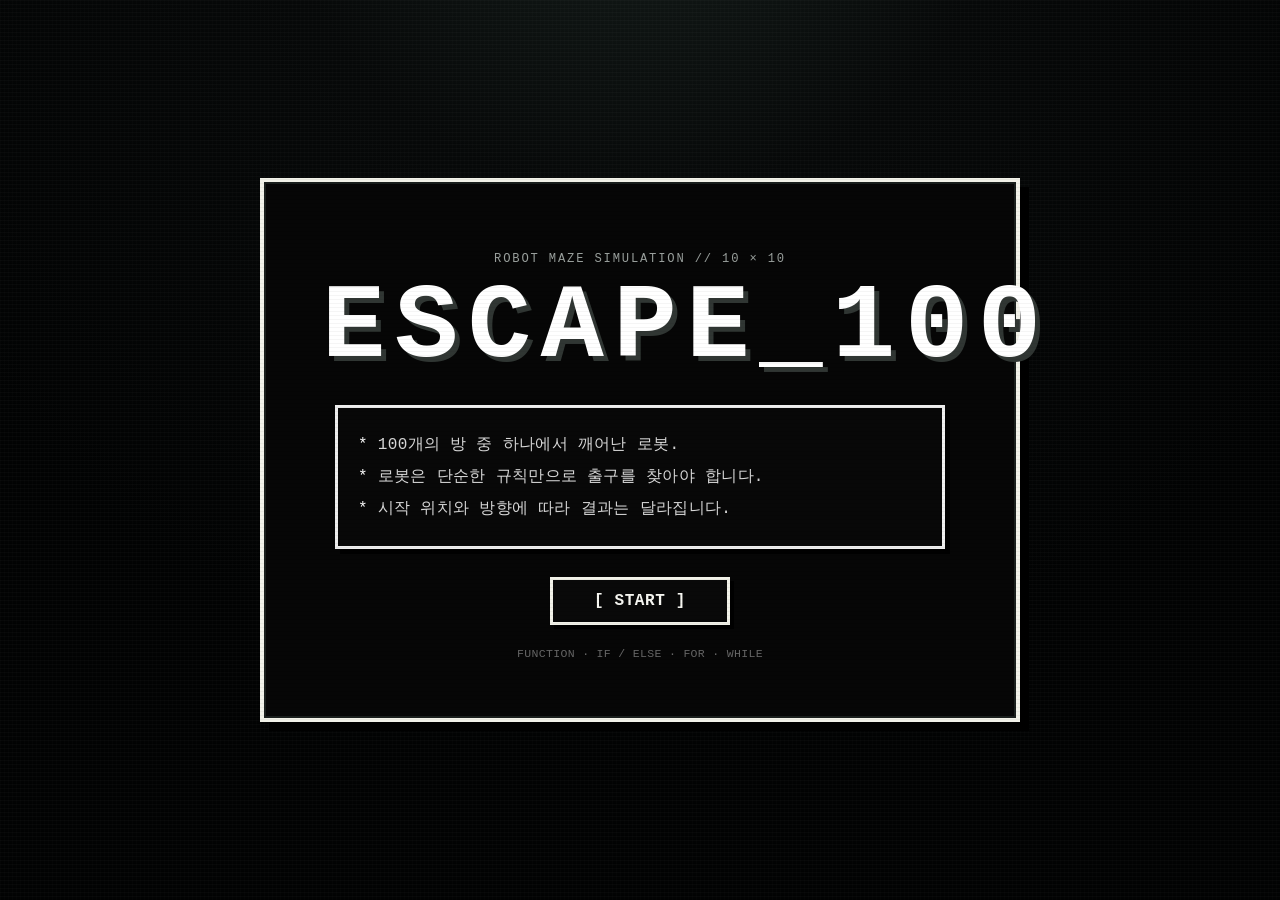
<file: index.html>
<!DOCTYPE html>
<html lang="ko">
<head>
  <meta charset="UTF-8" />
  <meta name="viewport" content="width=device-width, initial-scale=1.0" />
  <meta name="description" content="10x10 로봇 미로 탈출 시뮬레이터 - 함수, 조건문, 반복문 과제" />
  <title>ESCAPE_100</title>
  <link rel="stylesheet" href="style.css" />
</head>
<body>
  <main class="app-shell">
    <!-- INTRO SCREEN -->
    <section id="intro-screen" class="screen screen--active intro-screen" aria-labelledby="intro-title">
      <div class="scanlines" aria-hidden="true"></div>
      <div class="intro-card pixel-border">
        <p class="eyebrow">ROBOT MAZE SIMULATION // 10 × 10</p>
        <h1 id="intro-title" class="game-title">ESCAPE_100</h1>
        <div class="dialog-box">
          <p>100개의 방 중 하나에서 깨어난 로봇.</p>
          <p>로봇은 단순한 규칙만으로 출구를 찾아야 합니다.</p>
          <p>시작 위치와 방향에 따라 결과는 달라집니다.</p>
        </div>
        <button id="start-game-btn" class="retro-button retro-button--primary" type="button">[ START ]</button>
        <p class="tiny-note">FUNCTION · IF / ELSE · FOR · WHILE</p>
      </div>
    </section>

    <!-- GAME SCREEN -->
    <section id="game-screen" class="screen" aria-labelledby="game-heading">
      <header class="topbar pixel-border">
        <div>
          <p class="eyebrow">SYSTEM // MAZE-01</p>
          <h2 id="game-heading">ESCAPE_100</h2>
        </div>
        <div class="topbar-status">
          <span id="status-dot" class="status-dot"></span>
          <span id="status-text">READY</span>
        </div>
      </header>

      <div class="game-layout">
        <section class="maze-panel pixel-border" aria-label="10x10 maze">
          <div class="panel-heading">
            <div>
              <span class="panel-label">01 // SELECT START</span>
              <p>칸을 클릭하거나 번호를 입력하세요.</p>
            </div>
            <div class="legend" aria-label="maze legend">
              <span><i class="legend-box legend-box--wall"></i> WALL</span>
              <span><i class="legend-box legend-box--exit"></i> EXIT</span>
              <span><i class="legend-box legend-box--path"></i> PATH</span>
            </div>
          </div>

          <div id="maze-grid" class="maze-grid" role="grid" aria-label="10 by 10 maze grid"></div>

          <div class="number-input-row">
            <label for="cell-number-input">ROOM</label>
            <input id="cell-number-input" type="number" min="1" max="100" inputmode="numeric" placeholder="37" />
            <button id="select-number-btn" class="retro-button retro-button--small" type="button">SELECT</button>
            <span id="selection-message" class="inline-message">NO ROOM SELECTED</span>
          </div>
        </section>

        <aside class="control-panel pixel-border">
          <section class="control-section">
            <span class="panel-label">02 // DIRECTION</span>
            <p class="control-copy">버튼 또는 키보드 방향키로 시작 방향을 고르세요.</p>
            <div class="dpad" aria-label="starting direction selector">
              <button class="direction-key direction-key--up" data-direction="N" aria-label="북쪽">↑</button>
              <button class="direction-key direction-key--left" data-direction="W" aria-label="서쪽">←</button>
              <button class="direction-key direction-key--down" data-direction="S" aria-label="남쪽">↓</button>
              <button class="direction-key direction-key--right" data-direction="E" aria-label="동쪽">→</button>
            </div>
            <p id="direction-readout" class="readout">DIRECTION: --</p>
          </section>

          <section class="control-section control-section--run">
            <span class="panel-label">03 // RUN</span>
            <button id="run-btn" class="retro-button retro-button--run" type="button" disabled>[ RUN SIMULATION ]</button>
            <button id="reset-btn" class="retro-button retro-button--ghost" type="button">RESET</button>
          </section>

          <section class="control-section speed-section">
            <span class="panel-label">SPEED</span>
            <div class="speed-buttons" role="group" aria-label="simulation speed">
              <button class="speed-btn speed-btn--active" data-speed="1" type="button">×1</button>
              <button class="speed-btn" data-speed="2" type="button">×2</button>
              <button class="speed-btn" data-speed="4" type="button">×4</button>
            </div>
          </section>

          <section class="control-section live-section">
            <div class="stat-row"><span>STEP</span><strong id="step-readout">000 / 100</strong></div>
            <div class="stat-row"><span>ROOM</span><strong id="room-readout">--</strong></div>
            <div class="stat-row"><span>FACING</span><strong id="facing-readout">--</strong></div>
            <div class="event-log" id="event-log" aria-live="polite">WAITING FOR INPUT...</div>
          </section>

          <section class="control-section audit-section">
            <span class="panel-label">MAZE AUDIT // FOR LOOP</span>
            <p id="audit-readout" class="audit-readout">ANALYZING 400 STATES...</p>
          </section>
        </aside>
      </div>

      <footer class="rules pixel-border">
        <span class="panel-label">ROBOT RULES</span>
        <ol>
          <li>앞이 비어 있으면 한 칸 전진.</li>
          <li>앞이 벽이면 오른쪽으로 90° 회전.</li>
          <li>출구 도달 즉시 성공.</li>
          <li>최대 100 actions. 동일한 위치+방향이 반복되면 loop 감지.</li>
        </ol>
      </footer>
    </section>
  </main>

  <!-- RESULT OVERLAY -->
  <div id="result-overlay" class="result-overlay" aria-hidden="true">
    <div id="success-card" class="result-card result-card--success pixel-border" hidden>
      <div class="coin" aria-hidden="true"><span>100</span></div>
      <p class="result-kicker">ITEM GET!</p>
      <h3>100 WON ACQUIRED</h3>
      <p id="success-steps" class="result-mainline">ESCAPED IN 000 STEPS</p>
      <button class="retro-button result-close-btn" type="button">TRY AGAIN</button>
    </div>

    <div id="failure-card" class="result-card result-card--failure pixel-border" hidden>
      <div class="failure-mark" aria-hidden="true">×</div>
      <p class="result-kicker">SIMULATION END</p>
      <h3>NO EXIT FOUND.</h3>
      <p id="failure-reason" class="result-mainline">100 STEPS EXHAUSTED.</p>
      <button class="retro-button result-close-btn" type="button">TRY AGAIN</button>
    </div>
  </div>

  <script src="script.js"></script>
</body>
</html>
</file>
<file: style.css>
:root {
  --bg: #050505;
  --panel: #0b0b0b;
  --panel-soft: #111111;
  --text: #f4f4f4;
  --muted: #9a9a9a;
  --line: #e8e8e8;
  --line-dim: #444;
  --accent: #ffd85a;
  --danger: #ff6b6b;
  --success: #9cff9c;
  --cell-size: clamp(30px, 4.2vw, 52px);
}

* { box-sizing: border-box; }

html { background: var(--bg); }

body {
  margin: 0;
  min-height: 100vh;
  background:
    radial-gradient(circle at 50% 10%, rgba(255,255,255,0.035), transparent 32%),
    var(--bg);
  color: var(--text);
  font-family: "Courier New", "Lucida Console", monospace;
  image-rendering: pixelated;
  letter-spacing: 0.02em;
}

button, input { font: inherit; }
button { color: inherit; }

.app-shell { min-height: 100vh; }

.screen {
  display: none;
  min-height: 100vh;
  padding: 24px;
}

.screen--active { display: block; }

.intro-screen {
  position: relative;
  place-items: center;
  align-items: center;
  justify-content: center;
}

.intro-screen.screen--active { display: grid; }

.scanlines {
  position: fixed;
  inset: 0;
  pointer-events: none;
  opacity: 0.09;
  background: repeating-linear-gradient(
    to bottom,
    transparent 0,
    transparent 3px,
    rgba(255,255,255,0.12) 4px
  );
}

.pixel-border {
  border: 2px solid var(--line);
  box-shadow:
    5px 0 0 -2px var(--bg),
    -5px 0 0 -2px var(--bg),
    0 5px 0 -2px var(--bg),
    0 -5px 0 -2px var(--bg);
}

.intro-card {
  position: relative;
  width: min(760px, 100%);
  padding: clamp(26px, 5vw, 58px);
  text-align: center;
  background: rgba(7,7,7,0.96);
  animation: introAppear 520ms steps(6, end) both;
}

.eyebrow,
.panel-label {
  color: var(--muted);
  font-size: 0.76rem;
  letter-spacing: 0.15em;
}

.game-title {
  margin: 14px 0 28px;
  font-size: clamp(2.9rem, 9vw, 6.6rem);
  line-height: 0.92;
  letter-spacing: 0.06em;
  text-shadow: 4px 4px 0 #333;
}

.dialog-box {
  margin: 0 auto 28px;
  padding: 18px 20px;
  max-width: 610px;
  border: 1px solid #777;
  text-align: left;
  line-height: 1.65;
  color: #d8d8d8;
  background: #080808;
}

.dialog-box p { margin: 0.35em 0; }
.dialog-box p::before { content: "* "; color: #fff; }

.tiny-note {
  margin: 22px 0 0;
  color: #666;
  font-size: 0.72rem;
}

.retro-button {
  border: 2px solid var(--line);
  background: #090909;
  padding: 12px 18px;
  cursor: pointer;
  text-transform: uppercase;
  transition: transform 90ms linear, background 90ms linear, color 90ms linear;
}

.retro-button:hover:not(:disabled),
.retro-button:focus-visible:not(:disabled) {
  background: var(--text);
  color: var(--bg);
  outline: none;
  transform: translate(-2px, -2px);
  box-shadow: 3px 3px 0 #777;
}

.retro-button:active:not(:disabled) {
  transform: translate(1px, 1px);
  box-shadow: none;
}

.retro-button:disabled {
  color: #555;
  border-color: #444;
  cursor: not-allowed;
}

.retro-button--primary { min-width: 180px; }
.retro-button--small { padding: 8px 12px; font-size: 0.78rem; }
.retro-button--run { width: 100%; margin-top: 10px; }
.retro-button--ghost { width: 100%; margin-top: 8px; border-color: #555; color: #aaa; }

#game-screen { max-width: 1320px; margin: 0 auto; }

.topbar {
  display: flex;
  justify-content: space-between;
  align-items: center;
  padding: 14px 18px;
  margin-bottom: 16px;
  background: var(--panel);
}

.topbar h2 { margin: 3px 0 0; font-size: 1.35rem; letter-spacing: 0.1em; }
.topbar .eyebrow { margin: 0; }
.topbar-status { display: flex; align-items: center; gap: 9px; color: #ccc; font-size: 0.85rem; }
.status-dot { width: 9px; height: 9px; border: 1px solid #fff; background: #555; }
.status-dot--running { background: var(--accent); box-shadow: 0 0 10px rgba(255,216,90,0.6); }
.status-dot--success { background: var(--success); }
.status-dot--failure { background: var(--danger); }

.game-layout {
  display: grid;
  grid-template-columns: minmax(0, 1fr) 300px;
  gap: 16px;
  align-items: start;
}

.maze-panel,
.control-panel,
.rules {
  background: var(--panel);
}

.maze-panel { padding: 18px; overflow-x: auto; }

.panel-heading {
  display: flex;
  justify-content: space-between;
  gap: 20px;
  align-items: end;
  margin-bottom: 14px;
}

.panel-heading p,
.control-copy {
  margin: 5px 0 0;
  color: var(--muted);
  font-size: 0.79rem;
}

.legend {
  display: flex;
  flex-wrap: wrap;
  justify-content: flex-end;
  gap: 10px;
  color: #777;
  font-size: 0.64rem;
}

.legend span { display: inline-flex; gap: 5px; align-items: center; }
.legend-box { width: 10px; height: 10px; display: inline-block; border: 1px solid #666; }
.legend-box--wall { background: #333; }
.legend-box--exit { border-color: var(--accent); }
.legend-box--path { background: #e8e8e8; opacity: 0.28; }

.maze-grid {
  display: grid;
  grid-template-columns: repeat(10, var(--cell-size));
  grid-template-rows: repeat(10, var(--cell-size));
  width: max-content;
  border-top: 1px solid #555;
  border-left: 1px solid #555;
  background: #050505;
  margin: 0 auto;
}

.maze-cell {
  position: relative;
  width: var(--cell-size);
  height: var(--cell-size);
  display: grid;
  place-items: center;
  border-right: 1px solid #3d3d3d;
  border-bottom: 1px solid #3d3d3d;
  background: #080808;
  color: #686868;
  cursor: pointer;
  user-select: none;
}

.maze-cell:hover:not(.maze-cell--wall) { background: #151515; color: #fff; }
.maze-cell--wall {
  cursor: not-allowed;
  background:
    linear-gradient(45deg, #1c1c1c 25%, #2b2b2b 25%, #2b2b2b 50%, #1c1c1c 50%, #1c1c1c 75%, #2b2b2b 75%);
  background-size: 8px 8px;
  color: #777;
}
.maze-cell--exit {
  border: 1px solid var(--accent);
  color: var(--accent);
  box-shadow: inset 0 0 0 1px rgba(255,216,90,0.2);
}
.maze-cell--selected { background: #f3f3f3 !important; color: #050505 !important; }
.maze-cell--visited::after {
  content: "";
  position: absolute;
  width: 22%;
  height: 22%;
  background: #bcbcbc;
  opacity: 0.28;
}
.maze-cell--current { background: #171717 !important; outline: 2px solid #fff; outline-offset: -3px; z-index: 2; }
.maze-cell--turning { animation: wallPulse 240ms steps(2, end) 2; }
.cell-number { position: absolute; top: 3px; left: 4px; font-size: clamp(0.48rem, 0.65vw, 0.62rem); }
.exit-label { font-size: 0.58rem; letter-spacing: 0.05em; }
.robot-token {
  position: relative;
  z-index: 4;
  font-size: clamp(1rem, 2.1vw, 1.55rem);
  filter: grayscale(1) contrast(1.4);
}
.robot-direction {
  position: absolute;
  z-index: 5;
  right: 3px;
  bottom: 1px;
  color: #fff;
  font-weight: bold;
  font-size: 0.72rem;
}

.number-input-row {
  display: grid;
  grid-template-columns: auto 86px auto minmax(0, 1fr);
  gap: 9px;
  align-items: center;
  margin-top: 16px;
  padding-top: 14px;
  border-top: 1px dashed #444;
}
.number-input-row label { color: #aaa; font-size: 0.75rem; }
.number-input-row input {
  width: 100%;
  padding: 8px 9px;
  color: #fff;
  background: #050505;
  border: 1px solid #777;
  outline: none;
}
.number-input-row input:focus { border-color: #fff; }
.inline-message { color: #777; font-size: 0.72rem; text-align: right; }
.inline-message--error { color: var(--danger); }

.control-panel { padding: 0 16px; }
.control-section { padding: 16px 0; border-bottom: 1px dashed #444; }
.control-section:last-child { border-bottom: 0; }

.dpad {
  display: grid;
  grid-template-columns: repeat(3, 52px);
  grid-template-rows: repeat(2, 48px);
  justify-content: center;
  gap: 5px;
  margin: 16px auto 10px;
}
.direction-key {
  border: 2px solid #777;
  background: #101010;
  color: #eee;
  font-size: 1.45rem;
  cursor: pointer;
  box-shadow: inset 0 -4px 0 #050505;
}
.direction-key:hover { border-color: #fff; }
.direction-key--selected {
  background: #e9e9e9;
  color: #060606;
  transform: translateY(2px);
  box-shadow: inset 0 -1px 0 #555;
}
.direction-key--up { grid-column: 2; grid-row: 1; }
.direction-key--left { grid-column: 1; grid-row: 2; }
.direction-key--down { grid-column: 2; grid-row: 2; }
.direction-key--right { grid-column: 3; grid-row: 2; }
.readout { margin: 8px 0 0; color: #aaa; text-align: center; font-size: 0.75rem; }

.speed-buttons { display: grid; grid-template-columns: repeat(3, 1fr); gap: 6px; margin-top: 10px; }
.speed-btn {
  border: 1px solid #555;
  padding: 7px;
  background: #080808;
  cursor: pointer;
}
.speed-btn--active { border-color: #fff; background: #e8e8e8; color: #050505; }

.stat-row { display: flex; justify-content: space-between; padding: 4px 0; color: #888; font-size: 0.75rem; }
.stat-row strong { color: #f0f0f0; }
.event-log {
  margin-top: 10px;
  min-height: 56px;
  padding: 10px;
  border: 1px solid #444;
  color: #cfcfcf;
  background: #050505;
  font-size: 0.69rem;
  line-height: 1.45;
}
.audit-readout { margin: 8px 0 0; color: #a7a7a7; font-size: 0.69rem; line-height: 1.5; }

.rules { margin-top: 16px; padding: 13px 18px; }
.rules ol { margin: 8px 0 0 20px; padding: 0; color: #aaa; font-size: 0.73rem; line-height: 1.55; }

.result-overlay {
  position: fixed;
  inset: 0;
  display: none;
  place-items: center;
  background: rgba(0,0,0,0.88);
  z-index: 30;
  padding: 24px;
}
.result-overlay--visible { display: grid; animation: overlayIn 220ms steps(4, end) both; }
.result-card {
  width: min(520px, 100%);
  padding: 34px 24px;
  text-align: center;
  background: #070707;
}
.result-card h3 { margin: 8px 0 12px; font-size: clamp(1.25rem, 4vw, 2rem); }
.result-kicker { color: #777; font-size: 0.7rem; letter-spacing: 0.14em; }
.result-mainline { margin: 0 0 24px; color: #ddd; }
.coin {
  width: 112px;
  height: 112px;
  margin: 0 auto 18px;
  border: 7px double var(--accent);
  border-radius: 50%;
  display: grid;
  place-items: center;
  color: var(--accent);
  background: #181409;
  box-shadow: 0 0 0 5px #4a3c0c, 0 0 24px rgba(255,216,90,0.28);
  animation: coinGet 650ms steps(7, end) both;
}
.coin::before { content: "◇"; position: absolute; transform: translateY(-22px); font-size: 0.8rem; }
.coin span { font-size: 1.65rem; font-weight: bold; transform: translateY(9px); }
.failure-mark { font-size: 5rem; line-height: 1; color: #777; animation: failureBlink 550ms steps(3, end) both; }

@keyframes introAppear { from { opacity: 0; transform: translateY(10px); } to { opacity: 1; transform: translateY(0); } }
@keyframes wallPulse { 0%,100% { outline-color: #fff; } 50% { outline-color: var(--danger); } }
@keyframes overlayIn { from { opacity: 0; } to { opacity: 1; } }
@keyframes coinGet { 0% { transform: scale(0) rotate(-30deg); opacity: 0; } 60% { transform: scale(1.22) rotate(8deg); opacity: 1; } 100% { transform: scale(1) rotate(0); } }
@keyframes failureBlink { 0%,40%,80% { opacity: 1; } 20%,60% { opacity: 0.12; } 100% { opacity: 1; } }

@media (max-width: 950px) {
  :root { --cell-size: clamp(28px, 7.8vw, 46px); }
  .screen { padding: 14px; }
  .game-layout { grid-template-columns: 1fr; }
  .control-panel { display: grid; grid-template-columns: repeat(2, minmax(0, 1fr)); gap: 0 18px; }
  .control-section { min-width: 0; }
}

@media (max-width: 620px) {
  .panel-heading { align-items: start; flex-direction: column; }
  .legend { justify-content: flex-start; }
  .number-input-row { grid-template-columns: auto 1fr auto; }
  .inline-message { grid-column: 1 / -1; text-align: left; }
  .control-panel { display: block; }
  .topbar { align-items: flex-start; gap: 10px; }
}


/* ================================================================
   GAME SKIN v2 — stronger retro-RPG / arcade presentation
   These rules intentionally come last so they override the basic skin.
   ================================================================ */
:root {
  --bg: #020303;
  --panel: #080a0a;
  --panel-soft: #0d1010;
  --text: #f7f7f2;
  --muted: #9aa09d;
  --line: #f1f1e8;
  --line-dim: #343a38;
  --accent: #ffd34e;
  --danger: #ff5d68;
  --success: #7dff9a;
}

body {
  background:
    linear-gradient(rgba(255,255,255,.018) 1px, transparent 1px),
    linear-gradient(90deg, rgba(255,255,255,.012) 1px, transparent 1px),
    radial-gradient(circle at 50% -20%, #17201d 0%, #070909 30%, #020303 70%);
  background-size: 4px 4px, 4px 4px, auto;
}

body::before {
  content: "";
  position: fixed;
  inset: 0;
  pointer-events: none;
  z-index: 90;
  background: repeating-linear-gradient(to bottom, transparent 0 3px, rgba(0,0,0,.16) 4px);
  opacity: .5;
}

.pixel-border {
  border: 3px solid var(--line);
  box-shadow: 6px 6px 0 #000, inset 0 0 0 1px #242828;
}

#game-screen { padding-top: 18px; }
.topbar {
  background: #050707;
  border-color: #dcded8;
  box-shadow: 5px 5px 0 #000;
}
.topbar h2 { font-size: 1.6rem; text-shadow: 3px 3px 0 #2d3230; }
.topbar-status { border: 1px solid #333b38; padding: 7px 10px; background: #020303; }

.game-layout { grid-template-columns: minmax(540px, 1fr) 320px; gap: 20px; }
.maze-panel { padding: 20px; background: #060808; }
.control-panel { background: #060808; padding: 0 18px; }

.maze-grid {
  border: 4px solid #dfe1db;
  box-shadow: 0 0 0 4px #111514, 8px 8px 0 #000;
  background: #020303;
}

.maze-cell {
  overflow: hidden;
  border-right-color: #2c3330;
  border-bottom-color: #2c3330;
  background: #060909;
  color: #6f7774;
  transition: none;
}
.maze-cell::before {
  content: "";
  position: absolute;
  inset: 3px;
  border: 1px solid rgba(255,255,255,.025);
  pointer-events: none;
}
.maze-cell:hover:not(.maze-cell--wall) {
  background: #131817;
  color: #fff;
  outline: 2px solid #8c9692;
  outline-offset: -3px;
}
.maze-cell--wall {
  background:
    linear-gradient(135deg, transparent 0 42%, rgba(255,255,255,.10) 43% 50%, transparent 51% 100%),
    #1b201e;
  background-size: 10px 10px;
  color: #555e5a;
  box-shadow: inset 0 0 0 2px #111514;
}
.maze-cell--wall::after {
  content: "";
  position: absolute;
  inset: 7px;
  border: 1px solid #343b38;
}
.maze-cell--exit {
  color: #171000;
  background: repeating-linear-gradient(45deg, #ffd34e 0 5px, #c89f29 5px 10px);
  border-color: #fff2a5;
  box-shadow: inset 0 0 0 2px #6d5311, 0 0 15px rgba(255,211,78,.18);
}
.maze-cell--exit .exit-label {
  position: relative;
  z-index: 3;
  padding: 2px 3px;
  font-weight: 900;
  color: #060400;
  background: rgba(255,244,180,.75);
}
.maze-cell--selected {
  background: #f4f4ed !important;
  color: #030404 !important;
  box-shadow: inset 0 0 0 4px #858b88;
}
.maze-cell--visited::after {
  content: "";
  position: absolute;
  width: 7px;
  height: 7px;
  border-radius: 0;
  background: #d5d8d3;
  opacity: .42;
  box-shadow: 0 0 0 1px #000;
}
.maze-cell--current {
  background: #151a18 !important;
  outline: 3px solid #fff !important;
  outline-offset: -4px !important;
  box-shadow: inset 0 0 18px rgba(255,255,255,.08);
}
.cell-number { z-index: 7; font-weight: 700; text-shadow: 1px 1px 0 #000; }
.maze-cell--selected .cell-number, .maze-cell--exit .cell-number { text-shadow: none; }

/* CSS-drawn mini pixel robot: no external image or emoji asset. */
.robot-token {
  position: relative;
  z-index: 8;
  width: 24px;
  height: 19px;
  display: block;
  border: 3px solid #f4f4ed;
  background: #111514;
  box-shadow: 0 3px 0 #747b78;
  image-rendering: pixelated;
}
.robot-token::before {
  content: "";
  position: absolute;
  left: 3px;
  top: 4px;
  width: 4px;
  height: 4px;
  background: #ffd34e;
  box-shadow: 10px 0 0 #ffd34e;
}
.robot-token::after {
  content: "";
  position: absolute;
  left: 7px;
  top: -8px;
  width: 4px;
  height: 6px;
  background: #f4f4ed;
  box-shadow: 3px -2px 0 #f4f4ed;
}
.robot-direction {
  right: 2px;
  bottom: 0;
  z-index: 9;
  color: var(--accent);
  font-size: .88rem;
  text-shadow: 1px 1px #000;
}

.panel-label { color: #d5d8d3; font-weight: 800; }
.panel-heading p, .control-copy { color: #8f9692; }
.number-input-row { background: #030404; padding: 13px; border: 1px solid #29302d; margin-top: 18px; }
.number-input-row input { border: 2px solid #656d69; background: #020303; }

.control-section { border-bottom: 1px dashed #3e4542; }
.dpad { gap: 7px; }
.direction-key {
  border: 3px solid #959b98;
  background: #0d1110;
  box-shadow: inset 0 -5px 0 #000, 4px 4px 0 #000;
  min-width: 52px;
}
.direction-key--selected {
  border-color: #fff7ca;
  background: var(--accent);
  color: #090700;
  box-shadow: inset 0 -2px 0 #826510, 2px 2px 0 #000;
}

.retro-button {
  border-width: 3px;
  box-shadow: 4px 4px 0 #000;
  font-weight: 800;
  letter-spacing: .04em;
}
.retro-button--run:not(:disabled) { border-color: var(--accent); color: var(--accent); }
.speed-btn { border: 2px solid #515956; background: #050706; box-shadow: 2px 2px 0 #000; }
.speed-btn--active { background: #f2f3ed; color: #050605; border-color: #fff; }

.live-section {
  margin: 0 -6px;
  padding: 16px 10px;
  background: #030404;
  border-left: 1px solid #2e3532;
  border-right: 1px solid #2e3532;
}
.stat-row strong { color: var(--accent); font-size: .88rem; }
.event-log {
  border: 2px solid #39403d;
  min-height: 68px;
  color: #d8ddd9;
  background: #000;
  box-shadow: inset 0 0 14px rgba(125,255,154,.025);
}
.event-log::before { content: "CONSOLE\A"; white-space: pre; color: #616966; font-size: .62rem; }

.audit-section { color: #7f8783; }
.rules {
  position: relative;
  background: #050707;
  border-color: #8e9692;
}
.rules::before { content: "*"; position: absolute; left: 13px; top: 11px; color: var(--accent); }
.rules .panel-label { margin-left: 16px; }

.intro-card {
  border-width: 4px;
  box-shadow: 9px 9px 0 #000, inset 0 0 0 2px #1a1f1d;
}
.game-title {
  color: #fff;
  text-shadow: 5px 5px 0 #303633;
  letter-spacing: .09em;
}
.dialog-box {
  border: 3px solid #eee;
  box-shadow: 5px 5px 0 #000;
}

.result-card { border-width: 4px; box-shadow: 8px 8px 0 #000; }
.coin { image-rendering: pixelated; box-shadow: 0 0 0 5px #4a3c0c, 0 0 0 9px #171207, 0 0 35px rgba(255,216,90,.34); }

@media (max-width: 1050px) {
  .game-layout { grid-template-columns: 1fr; }
}

/* ================================================================
   SUBTLE ROBOT TRAIL
   A visited room lifts by one pixel and receives a very faint sheen.
   Direction classes connect the centre dot to the edge so consecutive
   rooms read as one continuous, translucent path rather than markers.
   ================================================================ */
.maze-cell--visited:not(.maze-cell--current):not(.maze-cell--wall) {
  background-color: #101513;
  transform: translateY(-1px);
  box-shadow: inset 0 1px 0 rgba(255,255,255,.055), 0 1px 0 rgba(0,0,0,.8);
}
.maze-cell--visited::after {
  width: 6px;
  height: 6px;
  background: rgba(220,232,226,.34);
  box-shadow: 0 0 5px rgba(220,232,226,.12);
  z-index: 5;
}
.maze-cell--visited::before {
  content: "";
  position: absolute;
  inset: 0;
  pointer-events: none;
  z-index: 4;
  opacity: .42;
  background-repeat: no-repeat;
}
.maze-cell--visited.trail-right::before {
  background-image: linear-gradient(90deg, transparent 48%, rgba(220,232,226,.22) 50%, rgba(220,232,226,.10) 100%);
}
.maze-cell--visited.trail-left::before {
  background-image: linear-gradient(270deg, transparent 48%, rgba(220,232,226,.22) 50%, rgba(220,232,226,.10) 100%);
}
.maze-cell--visited.trail-down::before {
  background-image: linear-gradient(180deg, transparent 48%, rgba(220,232,226,.22) 50%, rgba(220,232,226,.10) 100%);
}
.maze-cell--visited.trail-up::before {
  background-image: linear-gradient(0deg, transparent 48%, rgba(220,232,226,.22) 50%, rgba(220,232,226,.10) 100%);
}
/* Corners/intersections can carry two direction classes. The center dot
   remains visible, so the path still reads naturally without bright fills. */
</file>
